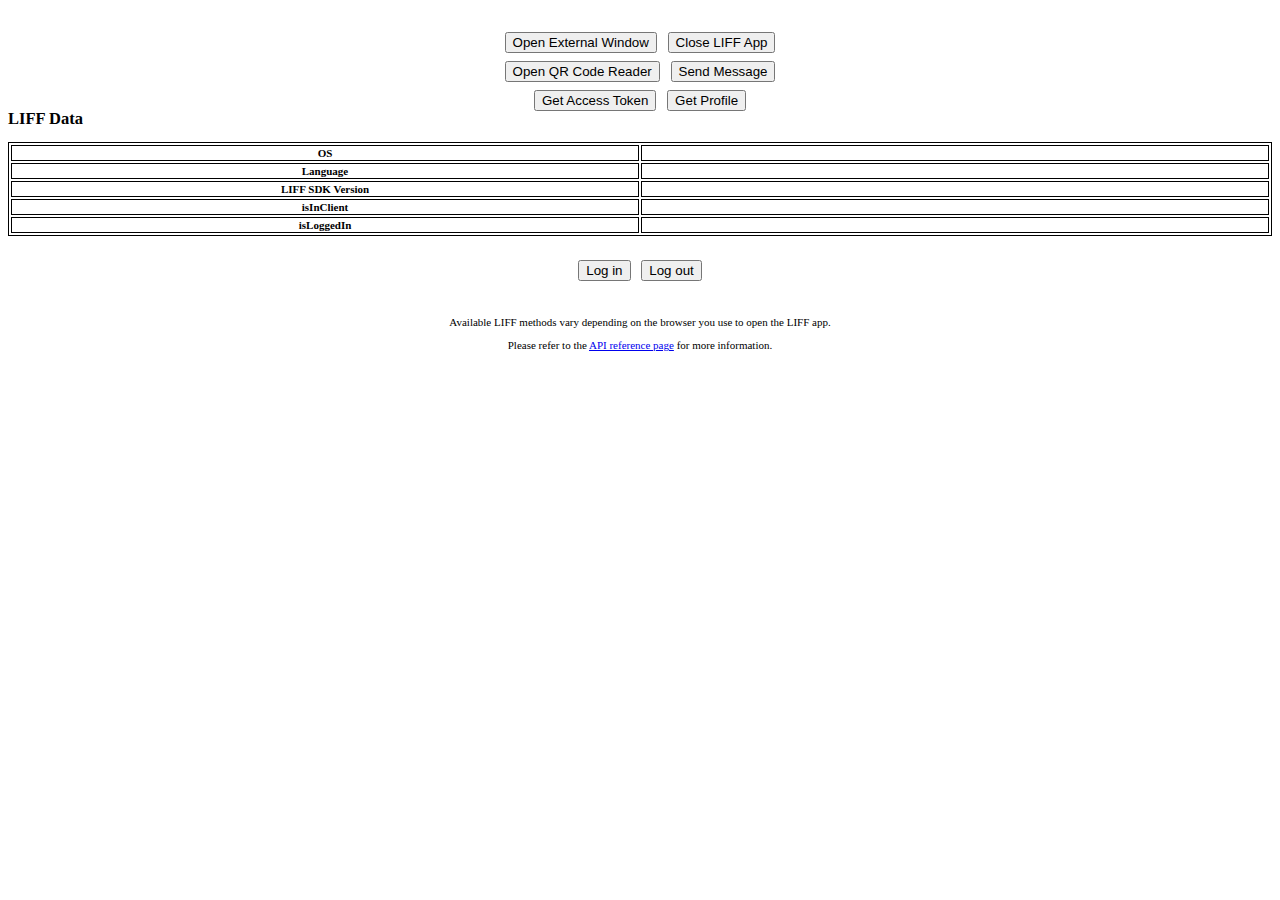
<file: WebContent/index.html>
<!DOCTYPE html>
<html lang="en">
    <head>
        <meta name="viewport" content="width=device-width, initial-scale=1.0">
        <title>LIFF Starter</title>
        <link rel="stylesheet" href="./css/style.css">
	    <meta http-equiv="Expires" content="-1">
	    <meta http-equiv="Pragma" content="no-cache">
	    <meta http-equiv="Cache-control" content="no-cache">
	    <meta http-equiv="Cache" content="no-cache">
        <script src="https://static.line-scdn.net/liff/edge/2.1/sdk.js"></script>
        <script src="./js/liff-starter.js"></script>
    </head>
    <body>
        <div id="liffAppContent">
            <!-- ACTION BUTTONS -->
            <div class="buttonGroup">
                <div class="buttonRow">
                    <button id="openWindowButton">Open External Window</button>
                    <button id="closeWindowButton">Close LIFF App</button>
                </div>
                <div class="buttonRow">
                    <button id="scanQrCodeButton">Open QR Code Reader</button>
                    <button id="sendMessageButton">Send Message</button>
                </div>
                <div class="buttonRow">
                    <button id="getAccessToken">Get Access Token</button>
                    <button id="getProfileButton">Get Profile</button>
                </div>
            </div>
            <!-- ACCESS TOKEN DATA -->
            <div id="accessTokenData" class="hidden textLeft">
                <h2>Access Token</h2>
                <a href="#" onclick="toggleAccessToken()">Close Access Token</a>
                <table>
                    <tr>
                        <th>accessToken</th>
                        <td id="accessTokenField"></td>
                    </tr>
                </table>
            </div>
            <!-- SCAN QR RESULT -->
            <div id="scanQr" class="hidden textLeft">
                <h2>QR Code reader</h2>
                <a href="#" onclick="toggleQRCodeReader()">Close QR Code Reader Result</a>
                <table>
                    <tr>
                        <th>scanCode Result</th>
                        <td id="scanQrField"></td>
                    </tr>
                </table>
            </div>
            <!-- PROFILE INFO -->
            <div id="profileInfo" class="hidden textLeft">
                <h2>Profile</h2>
                <a href="#" onclick="toggleProfileData()">Close Profile</a>
                <div id="profilePictureDiv">
                </div>
                <table>
                    <tr>
                        <th>userId</th>
                        <td id="userIdProfileField"></td>
                    </tr>
                    <tr>
                        <th>displayName</th>
                        <td id="displayNameField"></td>
                    </tr>
                    <tr>
                        <th>statusMessage</th>
                        <td id="statusMessageField"></td>
                    </tr>
                </table>
            </div>
            <!-- LIFF DATA -->
            <div id="liffData">
                <h2 id="liffDataHeader" class="textLeft">LIFF Data</h2>
                <table>
                    <tr>
                        <th>OS</th>
                        <td id="deviceOS" class="textLeft"></td>
                    </tr>
                    <tr>
                        <th>Language</th>
                        <td id="browserLanguage" class="textLeft"></td>
                    </tr>
                    <tr>
                        <th>LIFF SDK Version</th>
                        <td id="sdkVersion" class="textLeft"></td>
                    </tr>
                    <tr>
                        <th>isInClient</th>
                        <td id="isInClient" class="textLeft"></td>
                    </tr>
                    <tr>
                        <th>isLoggedIn</th>
                        <td id="isLoggedIn" class="textLeft"></td>
                    </tr>
                </table>
            </div>
            <!-- LOGIN LOGOUT BUTTONS -->
            <div class="buttonGroup">
                <button id="liffLoginButton">Log in</button>
                <button id="liffLogoutButton">Log out</button>
            </div>
            <div id="statusMessage">
                <div id="isInClientMessage"></div>
                <div id="apiReferenceMessage">
                    <p>Available LIFF methods vary depending on the browser you use to open the LIFF app.</p>
                    <p>Please refer to the <a href="https://developers.line.biz/en/reference/liff/#initialize-liff-app">API reference page</a> for more information.</p>
                </div>
            </div>
        </div>
        <!-- LIFF ID ERROR -->
        <div id="liffIdErrorMessage" class="hidden">
            <p>You have not assigned any value for LIFF ID.</p>
            <p>If you are running the app using Node.js, please set the LIFF ID as an environment variable in your Heroku account follwing the below steps: </p>
            <code id="code-block">
                <ol>
                    <li>Go to `Dashboard` in your Heroku account.</li>
                    <li>Click on the app you just created.</li>
                    <li>Click on `Settings` and toggle `Reveal Config Vars`.</li>
                    <li>Set `MY_LIFF_ID` as the key and the LIFF ID as the value.</li>
                    <li>Your app should be up and running. Enter the URL of your app in a web browser.</li>
                </ol>
            </code>
            <p>If you are using any other platform, please add your LIFF ID in the <code>index.html</code> file.</p>
            <p>For more information about how to add your LIFF ID, see <a href="https://developers.line.biz/en/reference/liff/#initialize-liff-app">Initializing the LIFF app</a>.</p>
        </div>
        <!-- LIFF INIT ERROR -->
        <div id="liffInitErrorMessage" class="hidden">
            <p>Something went wrong with LIFF initialization.</p>
            <p>LIFF initialization can fail if a user clicks "Cancel" on the "Grant permission" screen, or if an error occurs in the process of <code>liff.init()</code>.
        </div>
        <!-- NODE.JS LIFF ID ERROR -->
        <div id="nodeLiffIdErrorMessage" class="hidden">
            <p>Unable to receive the LIFF ID as an environment variable.</p>
        </div>
    </body>
</html>
</file>
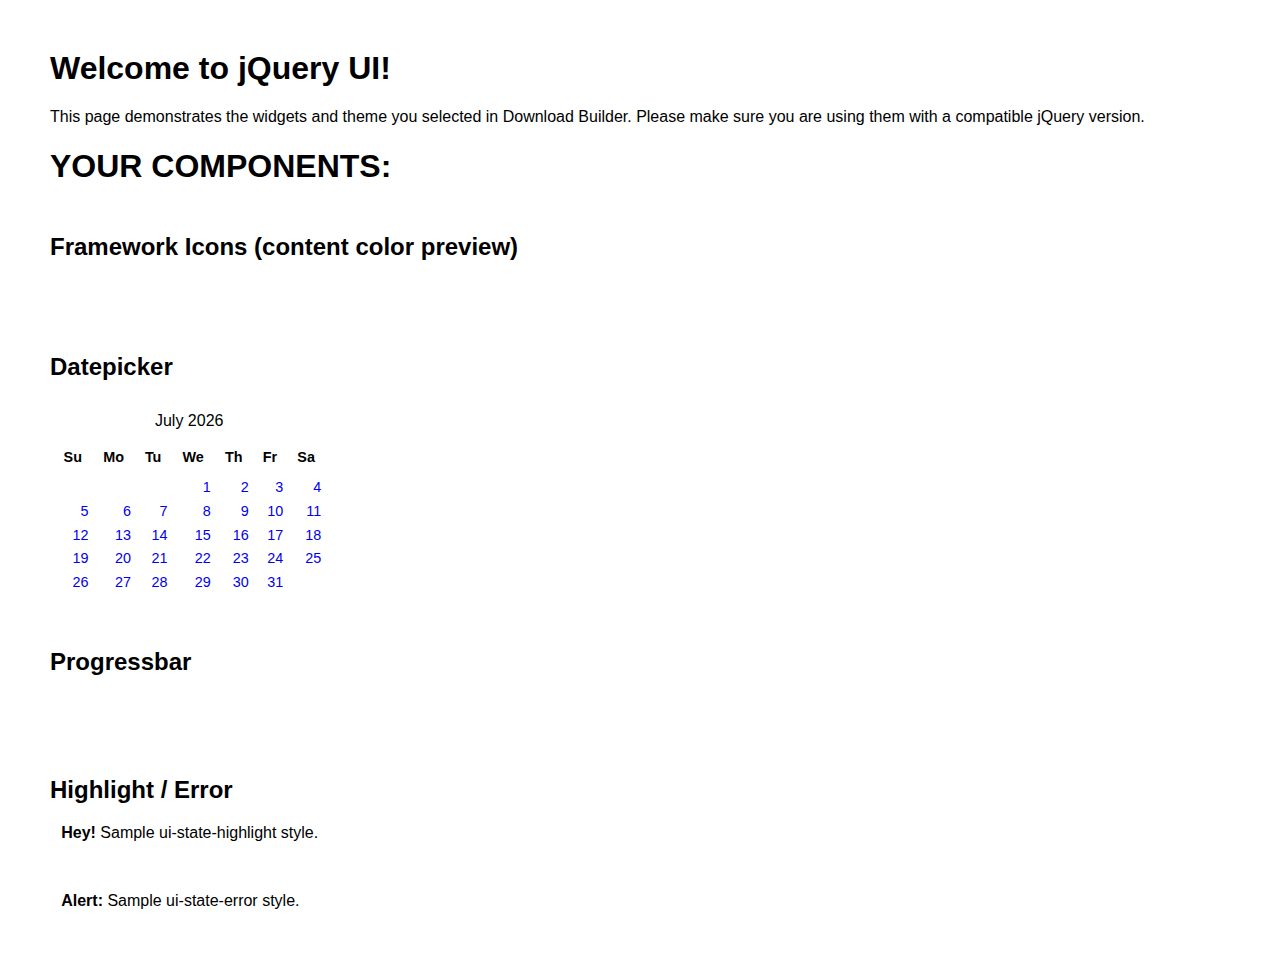
<file: WebContent/jquery-ui-1.12.1/index.html>
<!doctype html>
<html lang="us">
<head>
	<meta charset="utf-8">
	<title>jQuery UI Example Page</title>
	<link href="jquery-ui.css" rel="stylesheet">
	<style>
	body{
		font-family: "Trebuchet MS", sans-serif;
		margin: 50px;
	}
	.demoHeaders {
		margin-top: 2em;
	}
	#dialog-link {
		padding: .4em 1em .4em 20px;
		text-decoration: none;
		position: relative;
	}
	#dialog-link span.ui-icon {
		margin: 0 5px 0 0;
		position: absolute;
		left: .2em;
		top: 50%;
		margin-top: -8px;
	}
	#icons {
		margin: 0;
		padding: 0;
	}
	#icons li {
		margin: 2px;
		position: relative;
		padding: 4px 0;
		cursor: pointer;
		float: left;
		list-style: none;
	}
	#icons span.ui-icon {
		float: left;
		margin: 0 4px;
	}
	.fakewindowcontain .ui-widget-overlay {
		position: absolute;
	}
	select {
		width: 200px;
	}
	</style>
</head>
<body>

<h1>Welcome to jQuery UI!</h1>

<div class="ui-widget">
	<p>This page demonstrates the widgets and theme you selected in Download Builder. Please make sure you are using them with a compatible jQuery version.</p>
</div>

<h1>YOUR COMPONENTS:</h1>
















<h2 class="demoHeaders">Framework Icons (content color preview)</h2>
<ul id="icons" class="ui-widget ui-helper-clearfix">
	<li class="ui-state-default ui-corner-all" title=".ui-icon-caret-1-n"><span class="ui-icon ui-icon-caret-1-n"></span></li>
	<li class="ui-state-default ui-corner-all" title=".ui-icon-caret-1-ne"><span class="ui-icon ui-icon-caret-1-ne"></span></li>
	<li class="ui-state-default ui-corner-all" title=".ui-icon-caret-1-e"><span class="ui-icon ui-icon-caret-1-e"></span></li>
	<li class="ui-state-default ui-corner-all" title=".ui-icon-caret-1-se"><span class="ui-icon ui-icon-caret-1-se"></span></li>
	<li class="ui-state-default ui-corner-all" title=".ui-icon-caret-1-s"><span class="ui-icon ui-icon-caret-1-s"></span></li>
	<li class="ui-state-default ui-corner-all" title=".ui-icon-caret-1-sw"><span class="ui-icon ui-icon-caret-1-sw"></span></li>
	<li class="ui-state-default ui-corner-all" title=".ui-icon-caret-1-w"><span class="ui-icon ui-icon-caret-1-w"></span></li>
	<li class="ui-state-default ui-corner-all" title=".ui-icon-caret-1-nw"><span class="ui-icon ui-icon-caret-1-nw"></span></li>
	<li class="ui-state-default ui-corner-all" title=".ui-icon-caret-2-n-s"><span class="ui-icon ui-icon-caret-2-n-s"></span></li>
	<li class="ui-state-default ui-corner-all" title=".ui-icon-caret-2-e-w"><span class="ui-icon ui-icon-caret-2-e-w"></span></li>
	<li class="ui-state-default ui-corner-all" title=".ui-icon-triangle-1-n"><span class="ui-icon ui-icon-triangle-1-n"></span></li>
	<li class="ui-state-default ui-corner-all" title=".ui-icon-triangle-1-ne"><span class="ui-icon ui-icon-triangle-1-ne"></span></li>
	<li class="ui-state-default ui-corner-all" title=".ui-icon-triangle-1-e"><span class="ui-icon ui-icon-triangle-1-e"></span></li>
	<li class="ui-state-default ui-corner-all" title=".ui-icon-triangle-1-se"><span class="ui-icon ui-icon-triangle-1-se"></span></li>
	<li class="ui-state-default ui-corner-all" title=".ui-icon-triangle-1-s"><span class="ui-icon ui-icon-triangle-1-s"></span></li>
	<li class="ui-state-default ui-corner-all" title=".ui-icon-triangle-1-sw"><span class="ui-icon ui-icon-triangle-1-sw"></span></li>
	<li class="ui-state-default ui-corner-all" title=".ui-icon-triangle-1-w"><span class="ui-icon ui-icon-triangle-1-w"></span></li>
	<li class="ui-state-default ui-corner-all" title=".ui-icon-triangle-1-nw"><span class="ui-icon ui-icon-triangle-1-nw"></span></li>
	<li class="ui-state-default ui-corner-all" title=".ui-icon-triangle-2-n-s"><span class="ui-icon ui-icon-triangle-2-n-s"></span></li>
	<li class="ui-state-default ui-corner-all" title=".ui-icon-triangle-2-e-w"><span class="ui-icon ui-icon-triangle-2-e-w"></span></li>
	<li class="ui-state-default ui-corner-all" title=".ui-icon-arrow-1-n"><span class="ui-icon ui-icon-arrow-1-n"></span></li>
	<li class="ui-state-default ui-corner-all" title=".ui-icon-arrow-1-ne"><span class="ui-icon ui-icon-arrow-1-ne"></span></li>
	<li class="ui-state-default ui-corner-all" title=".ui-icon-arrow-1-e"><span class="ui-icon ui-icon-arrow-1-e"></span></li>
	<li class="ui-state-default ui-corner-all" title=".ui-icon-arrow-1-se"><span class="ui-icon ui-icon-arrow-1-se"></span></li>
	<li class="ui-state-default ui-corner-all" title=".ui-icon-arrow-1-s"><span class="ui-icon ui-icon-arrow-1-s"></span></li>
	<li class="ui-state-default ui-corner-all" title=".ui-icon-arrow-1-sw"><span class="ui-icon ui-icon-arrow-1-sw"></span></li>
	<li class="ui-state-default ui-corner-all" title=".ui-icon-arrow-1-w"><span class="ui-icon ui-icon-arrow-1-w"></span></li>
	<li class="ui-state-default ui-corner-all" title=".ui-icon-arrow-1-nw"><span class="ui-icon ui-icon-arrow-1-nw"></span></li>
	<li class="ui-state-default ui-corner-all" title=".ui-icon-arrow-2-n-s"><span class="ui-icon ui-icon-arrow-2-n-s"></span></li>
	<li class="ui-state-default ui-corner-all" title=".ui-icon-arrow-2-ne-sw"><span class="ui-icon ui-icon-arrow-2-ne-sw"></span></li>
	<li class="ui-state-default ui-corner-all" title=".ui-icon-arrow-2-e-w"><span class="ui-icon ui-icon-arrow-2-e-w"></span></li>
	<li class="ui-state-default ui-corner-all" title=".ui-icon-arrow-2-se-nw"><span class="ui-icon ui-icon-arrow-2-se-nw"></span></li>
	<li class="ui-state-default ui-corner-all" title=".ui-icon-arrowstop-1-n"><span class="ui-icon ui-icon-arrowstop-1-n"></span></li>
	<li class="ui-state-default ui-corner-all" title=".ui-icon-arrowstop-1-e"><span class="ui-icon ui-icon-arrowstop-1-e"></span></li>
	<li class="ui-state-default ui-corner-all" title=".ui-icon-arrowstop-1-s"><span class="ui-icon ui-icon-arrowstop-1-s"></span></li>
	<li class="ui-state-default ui-corner-all" title=".ui-icon-arrowstop-1-w"><span class="ui-icon ui-icon-arrowstop-1-w"></span></li>
	<li class="ui-state-default ui-corner-all" title=".ui-icon-arrowthick-1-n"><span class="ui-icon ui-icon-arrowthick-1-n"></span></li>
	<li class="ui-state-default ui-corner-all" title=".ui-icon-arrowthick-1-ne"><span class="ui-icon ui-icon-arrowthick-1-ne"></span></li>
	<li class="ui-state-default ui-corner-all" title=".ui-icon-arrowthick-1-e"><span class="ui-icon ui-icon-arrowthick-1-e"></span></li>
	<li class="ui-state-default ui-corner-all" title=".ui-icon-arrowthick-1-se"><span class="ui-icon ui-icon-arrowthick-1-se"></span></li>
	<li class="ui-state-default ui-corner-all" title=".ui-icon-arrowthick-1-s"><span class="ui-icon ui-icon-arrowthick-1-s"></span></li>
	<li class="ui-state-default ui-corner-all" title=".ui-icon-arrowthick-1-sw"><span class="ui-icon ui-icon-arrowthick-1-sw"></span></li>
	<li class="ui-state-default ui-corner-all" title=".ui-icon-arrowthick-1-w"><span class="ui-icon ui-icon-arrowthick-1-w"></span></li>
	<li class="ui-state-default ui-corner-all" title=".ui-icon-arrowthick-1-nw"><span class="ui-icon ui-icon-arrowthick-1-nw"></span></li>
	<li class="ui-state-default ui-corner-all" title=".ui-icon-arrowthick-2-n-s"><span class="ui-icon ui-icon-arrowthick-2-n-s"></span></li>
	<li class="ui-state-default ui-corner-all" title=".ui-icon-arrowthick-2-ne-sw"><span class="ui-icon ui-icon-arrowthick-2-ne-sw"></span></li>
	<li class="ui-state-default ui-corner-all" title=".ui-icon-arrowthick-2-e-w"><span class="ui-icon ui-icon-arrowthick-2-e-w"></span></li>
	<li class="ui-state-default ui-corner-all" title=".ui-icon-arrowthick-2-se-nw"><span class="ui-icon ui-icon-arrowthick-2-se-nw"></span></li>
	<li class="ui-state-default ui-corner-all" title=".ui-icon-arrowthickstop-1-n"><span class="ui-icon ui-icon-arrowthickstop-1-n"></span></li>
	<li class="ui-state-default ui-corner-all" title=".ui-icon-arrowthickstop-1-e"><span class="ui-icon ui-icon-arrowthickstop-1-e"></span></li>
	<li class="ui-state-default ui-corner-all" title=".ui-icon-arrowthickstop-1-s"><span class="ui-icon ui-icon-arrowthickstop-1-s"></span></li>
	<li class="ui-state-default ui-corner-all" title=".ui-icon-arrowthickstop-1-w"><span class="ui-icon ui-icon-arrowthickstop-1-w"></span></li>
	<li class="ui-state-default ui-corner-all" title=".ui-icon-arrowreturnthick-1-w"><span class="ui-icon ui-icon-arrowreturnthick-1-w"></span></li>
	<li class="ui-state-default ui-corner-all" title=".ui-icon-arrowreturnthick-1-n"><span class="ui-icon ui-icon-arrowreturnthick-1-n"></span></li>
	<li class="ui-state-default ui-corner-all" title=".ui-icon-arrowreturnthick-1-e"><span class="ui-icon ui-icon-arrowreturnthick-1-e"></span></li>
	<li class="ui-state-default ui-corner-all" title=".ui-icon-arrowreturnthick-1-s"><span class="ui-icon ui-icon-arrowreturnthick-1-s"></span></li>
	<li class="ui-state-default ui-corner-all" title=".ui-icon-arrowreturn-1-w"><span class="ui-icon ui-icon-arrowreturn-1-w"></span></li>
	<li class="ui-state-default ui-corner-all" title=".ui-icon-arrowreturn-1-n"><span class="ui-icon ui-icon-arrowreturn-1-n"></span></li>
	<li class="ui-state-default ui-corner-all" title=".ui-icon-arrowreturn-1-e"><span class="ui-icon ui-icon-arrowreturn-1-e"></span></li>
	<li class="ui-state-default ui-corner-all" title=".ui-icon-arrowreturn-1-s"><span class="ui-icon ui-icon-arrowreturn-1-s"></span></li>
	<li class="ui-state-default ui-corner-all" title=".ui-icon-arrowrefresh-1-w"><span class="ui-icon ui-icon-arrowrefresh-1-w"></span></li>
	<li class="ui-state-default ui-corner-all" title=".ui-icon-arrowrefresh-1-n"><span class="ui-icon ui-icon-arrowrefresh-1-n"></span></li>
	<li class="ui-state-default ui-corner-all" title=".ui-icon-arrowrefresh-1-e"><span class="ui-icon ui-icon-arrowrefresh-1-e"></span></li>
	<li class="ui-state-default ui-corner-all" title=".ui-icon-arrowrefresh-1-s"><span class="ui-icon ui-icon-arrowrefresh-1-s"></span></li>
	<li class="ui-state-default ui-corner-all" title=".ui-icon-arrow-4"><span class="ui-icon ui-icon-arrow-4"></span></li>
	<li class="ui-state-default ui-corner-all" title=".ui-icon-arrow-4-diag"><span class="ui-icon ui-icon-arrow-4-diag"></span></li>
	<li class="ui-state-default ui-corner-all" title=".ui-icon-extlink"><span class="ui-icon ui-icon-extlink"></span></li>
	<li class="ui-state-default ui-corner-all" title=".ui-icon-newwin"><span class="ui-icon ui-icon-newwin"></span></li>
	<li class="ui-state-default ui-corner-all" title=".ui-icon-refresh"><span class="ui-icon ui-icon-refresh"></span></li>
	<li class="ui-state-default ui-corner-all" title=".ui-icon-shuffle"><span class="ui-icon ui-icon-shuffle"></span></li>
	<li class="ui-state-default ui-corner-all" title=".ui-icon-transfer-e-w"><span class="ui-icon ui-icon-transfer-e-w"></span></li>
	<li class="ui-state-default ui-corner-all" title=".ui-icon-transferthick-e-w"><span class="ui-icon ui-icon-transferthick-e-w"></span></li>
	<li class="ui-state-default ui-corner-all" title=".ui-icon-folder-collapsed"><span class="ui-icon ui-icon-folder-collapsed"></span></li>
	<li class="ui-state-default ui-corner-all" title=".ui-icon-folder-open"><span class="ui-icon ui-icon-folder-open"></span></li>
	<li class="ui-state-default ui-corner-all" title=".ui-icon-document"><span class="ui-icon ui-icon-document"></span></li>
	<li class="ui-state-default ui-corner-all" title=".ui-icon-document-b"><span class="ui-icon ui-icon-document-b"></span></li>
	<li class="ui-state-default ui-corner-all" title=".ui-icon-note"><span class="ui-icon ui-icon-note"></span></li>
	<li class="ui-state-default ui-corner-all" title=".ui-icon-mail-closed"><span class="ui-icon ui-icon-mail-closed"></span></li>
	<li class="ui-state-default ui-corner-all" title=".ui-icon-mail-open"><span class="ui-icon ui-icon-mail-open"></span></li>
	<li class="ui-state-default ui-corner-all" title=".ui-icon-suitcase"><span class="ui-icon ui-icon-suitcase"></span></li>
	<li class="ui-state-default ui-corner-all" title=".ui-icon-comment"><span class="ui-icon ui-icon-comment"></span></li>
	<li class="ui-state-default ui-corner-all" title=".ui-icon-person"><span class="ui-icon ui-icon-person"></span></li>
	<li class="ui-state-default ui-corner-all" title=".ui-icon-print"><span class="ui-icon ui-icon-print"></span></li>
	<li class="ui-state-default ui-corner-all" title=".ui-icon-trash"><span class="ui-icon ui-icon-trash"></span></li>
	<li class="ui-state-default ui-corner-all" title=".ui-icon-locked"><span class="ui-icon ui-icon-locked"></span></li>
	<li class="ui-state-default ui-corner-all" title=".ui-icon-unlocked"><span class="ui-icon ui-icon-unlocked"></span></li>
	<li class="ui-state-default ui-corner-all" title=".ui-icon-bookmark"><span class="ui-icon ui-icon-bookmark"></span></li>
	<li class="ui-state-default ui-corner-all" title=".ui-icon-tag"><span class="ui-icon ui-icon-tag"></span></li>
	<li class="ui-state-default ui-corner-all" title=".ui-icon-home"><span class="ui-icon ui-icon-home"></span></li>
	<li class="ui-state-default ui-corner-all" title=".ui-icon-flag"><span class="ui-icon ui-icon-flag"></span></li>
	<li class="ui-state-default ui-corner-all" title=".ui-icon-calculator"><span class="ui-icon ui-icon-calculator"></span></li>
	<li class="ui-state-default ui-corner-all" title=".ui-icon-cart"><span class="ui-icon ui-icon-cart"></span></li>
	<li class="ui-state-default ui-corner-all" title=".ui-icon-pencil"><span class="ui-icon ui-icon-pencil"></span></li>
	<li class="ui-state-default ui-corner-all" title=".ui-icon-clock"><span class="ui-icon ui-icon-clock"></span></li>
	<li class="ui-state-default ui-corner-all" title=".ui-icon-disk"><span class="ui-icon ui-icon-disk"></span></li>
	<li class="ui-state-default ui-corner-all" title=".ui-icon-calendar"><span class="ui-icon ui-icon-calendar"></span></li>
	<li class="ui-state-default ui-corner-all" title=".ui-icon-zoomin"><span class="ui-icon ui-icon-zoomin"></span></li>
	<li class="ui-state-default ui-corner-all" title=".ui-icon-zoomout"><span class="ui-icon ui-icon-zoomout"></span></li>
	<li class="ui-state-default ui-corner-all" title=".ui-icon-search"><span class="ui-icon ui-icon-search"></span></li>
	<li class="ui-state-default ui-corner-all" title=".ui-icon-wrench"><span class="ui-icon ui-icon-wrench"></span></li>
	<li class="ui-state-default ui-corner-all" title=".ui-icon-gear"><span class="ui-icon ui-icon-gear"></span></li>
	<li class="ui-state-default ui-corner-all" title=".ui-icon-heart"><span class="ui-icon ui-icon-heart"></span></li>
	<li class="ui-state-default ui-corner-all" title=".ui-icon-star"><span class="ui-icon ui-icon-star"></span></li>
	<li class="ui-state-default ui-corner-all" title=".ui-icon-link"><span class="ui-icon ui-icon-link"></span></li>
	<li class="ui-state-default ui-corner-all" title=".ui-icon-cancel"><span class="ui-icon ui-icon-cancel"></span></li>
	<li class="ui-state-default ui-corner-all" title=".ui-icon-plus"><span class="ui-icon ui-icon-plus"></span></li>
	<li class="ui-state-default ui-corner-all" title=".ui-icon-plusthick"><span class="ui-icon ui-icon-plusthick"></span></li>
	<li class="ui-state-default ui-corner-all" title=".ui-icon-minus"><span class="ui-icon ui-icon-minus"></span></li>
	<li class="ui-state-default ui-corner-all" title=".ui-icon-minusthick"><span class="ui-icon ui-icon-minusthick"></span></li>
	<li class="ui-state-default ui-corner-all" title=".ui-icon-close"><span class="ui-icon ui-icon-close"></span></li>
	<li class="ui-state-default ui-corner-all" title=".ui-icon-closethick"><span class="ui-icon ui-icon-closethick"></span></li>
	<li class="ui-state-default ui-corner-all" title=".ui-icon-key"><span class="ui-icon ui-icon-key"></span></li>
	<li class="ui-state-default ui-corner-all" title=".ui-icon-lightbulb"><span class="ui-icon ui-icon-lightbulb"></span></li>
	<li class="ui-state-default ui-corner-all" title=".ui-icon-scissors"><span class="ui-icon ui-icon-scissors"></span></li>
	<li class="ui-state-default ui-corner-all" title=".ui-icon-clipboard"><span class="ui-icon ui-icon-clipboard"></span></li>
	<li class="ui-state-default ui-corner-all" title=".ui-icon-copy"><span class="ui-icon ui-icon-copy"></span></li>
	<li class="ui-state-default ui-corner-all" title=".ui-icon-contact"><span class="ui-icon ui-icon-contact"></span></li>
	<li class="ui-state-default ui-corner-all" title=".ui-icon-image"><span class="ui-icon ui-icon-image"></span></li>
	<li class="ui-state-default ui-corner-all" title=".ui-icon-video"><span class="ui-icon ui-icon-video"></span></li>
	<li class="ui-state-default ui-corner-all" title=".ui-icon-script"><span class="ui-icon ui-icon-script"></span></li>
	<li class="ui-state-default ui-corner-all" title=".ui-icon-alert"><span class="ui-icon ui-icon-alert"></span></li>
	<li class="ui-state-default ui-corner-all" title=".ui-icon-info"><span class="ui-icon ui-icon-info"></span></li>
	<li class="ui-state-default ui-corner-all" title=".ui-icon-notice"><span class="ui-icon ui-icon-notice"></span></li>
	<li class="ui-state-default ui-corner-all" title=".ui-icon-help"><span class="ui-icon ui-icon-help"></span></li>
	<li class="ui-state-default ui-corner-all" title=".ui-icon-check"><span class="ui-icon ui-icon-check"></span></li>
	<li class="ui-state-default ui-corner-all" title=".ui-icon-bullet"><span class="ui-icon ui-icon-bullet"></span></li>
	<li class="ui-state-default ui-corner-all" title=".ui-icon-radio-off"><span class="ui-icon ui-icon-radio-off"></span></li>
	<li class="ui-state-default ui-corner-all" title=".ui-icon-radio-on"><span class="ui-icon ui-icon-radio-on"></span></li>
	<li class="ui-state-default ui-corner-all" title=".ui-icon-pin-w"><span class="ui-icon ui-icon-pin-w"></span></li>
	<li class="ui-state-default ui-corner-all" title=".ui-icon-pin-s"><span class="ui-icon ui-icon-pin-s"></span></li>
	<li class="ui-state-default ui-corner-all" title=".ui-icon-play"><span class="ui-icon ui-icon-play"></span></li>
	<li class="ui-state-default ui-corner-all" title=".ui-icon-pause"><span class="ui-icon ui-icon-pause"></span></li>
	<li class="ui-state-default ui-corner-all" title=".ui-icon-seek-next"><span class="ui-icon ui-icon-seek-next"></span></li>
	<li class="ui-state-default ui-corner-all" title=".ui-icon-seek-prev"><span class="ui-icon ui-icon-seek-prev"></span></li>
	<li class="ui-state-default ui-corner-all" title=".ui-icon-seek-end"><span class="ui-icon ui-icon-seek-end"></span></li>
	<li class="ui-state-default ui-corner-all" title=".ui-icon-seek-first"><span class="ui-icon ui-icon-seek-first"></span></li>
	<li class="ui-state-default ui-corner-all" title=".ui-icon-stop"><span class="ui-icon ui-icon-stop"></span></li>
	<li class="ui-state-default ui-corner-all" title=".ui-icon-eject"><span class="ui-icon ui-icon-eject"></span></li>
	<li class="ui-state-default ui-corner-all" title=".ui-icon-volume-off"><span class="ui-icon ui-icon-volume-off"></span></li>
	<li class="ui-state-default ui-corner-all" title=".ui-icon-volume-on"><span class="ui-icon ui-icon-volume-on"></span></li>
	<li class="ui-state-default ui-corner-all" title=".ui-icon-power"><span class="ui-icon ui-icon-power"></span></li>
	<li class="ui-state-default ui-corner-all" title=".ui-icon-signal-diag"><span class="ui-icon ui-icon-signal-diag"></span></li>
	<li class="ui-state-default ui-corner-all" title=".ui-icon-signal"><span class="ui-icon ui-icon-signal"></span></li>
	<li class="ui-state-default ui-corner-all" title=".ui-icon-battery-0"><span class="ui-icon ui-icon-battery-0"></span></li>
	<li class="ui-state-default ui-corner-all" title=".ui-icon-battery-1"><span class="ui-icon ui-icon-battery-1"></span></li>
	<li class="ui-state-default ui-corner-all" title=".ui-icon-battery-2"><span class="ui-icon ui-icon-battery-2"></span></li>
	<li class="ui-state-default ui-corner-all" title=".ui-icon-battery-3"><span class="ui-icon ui-icon-battery-3"></span></li>
	<li class="ui-state-default ui-corner-all" title=".ui-icon-circle-plus"><span class="ui-icon ui-icon-circle-plus"></span></li>
	<li class="ui-state-default ui-corner-all" title=".ui-icon-circle-minus"><span class="ui-icon ui-icon-circle-minus"></span></li>
	<li class="ui-state-default ui-corner-all" title=".ui-icon-circle-close"><span class="ui-icon ui-icon-circle-close"></span></li>
	<li class="ui-state-default ui-corner-all" title=".ui-icon-circle-triangle-e"><span class="ui-icon ui-icon-circle-triangle-e"></span></li>
	<li class="ui-state-default ui-corner-all" title=".ui-icon-circle-triangle-s"><span class="ui-icon ui-icon-circle-triangle-s"></span></li>
	<li class="ui-state-default ui-corner-all" title=".ui-icon-circle-triangle-w"><span class="ui-icon ui-icon-circle-triangle-w"></span></li>
	<li class="ui-state-default ui-corner-all" title=".ui-icon-circle-triangle-n"><span class="ui-icon ui-icon-circle-triangle-n"></span></li>
	<li class="ui-state-default ui-corner-all" title=".ui-icon-circle-arrow-e"><span class="ui-icon ui-icon-circle-arrow-e"></span></li>
	<li class="ui-state-default ui-corner-all" title=".ui-icon-circle-arrow-s"><span class="ui-icon ui-icon-circle-arrow-s"></span></li>
	<li class="ui-state-default ui-corner-all" title=".ui-icon-circle-arrow-w"><span class="ui-icon ui-icon-circle-arrow-w"></span></li>
	<li class="ui-state-default ui-corner-all" title=".ui-icon-circle-arrow-n"><span class="ui-icon ui-icon-circle-arrow-n"></span></li>
	<li class="ui-state-default ui-corner-all" title=".ui-icon-circle-zoomin"><span class="ui-icon ui-icon-circle-zoomin"></span></li>
	<li class="ui-state-default ui-corner-all" title=".ui-icon-circle-zoomout"><span class="ui-icon ui-icon-circle-zoomout"></span></li>
	<li class="ui-state-default ui-corner-all" title=".ui-icon-circle-check"><span class="ui-icon ui-icon-circle-check"></span></li>
	<li class="ui-state-default ui-corner-all" title=".ui-icon-circlesmall-plus"><span class="ui-icon ui-icon-circlesmall-plus"></span></li>
	<li class="ui-state-default ui-corner-all" title=".ui-icon-circlesmall-minus"><span class="ui-icon ui-icon-circlesmall-minus"></span></li>
	<li class="ui-state-default ui-corner-all" title=".ui-icon-circlesmall-close"><span class="ui-icon ui-icon-circlesmall-close"></span></li>
	<li class="ui-state-default ui-corner-all" title=".ui-icon-squaresmall-plus"><span class="ui-icon ui-icon-squaresmall-plus"></span></li>
	<li class="ui-state-default ui-corner-all" title=".ui-icon-squaresmall-minus"><span class="ui-icon ui-icon-squaresmall-minus"></span></li>
	<li class="ui-state-default ui-corner-all" title=".ui-icon-squaresmall-close"><span class="ui-icon ui-icon-squaresmall-close"></span></li>
	<li class="ui-state-default ui-corner-all" title=".ui-icon-grip-dotted-vertical"><span class="ui-icon ui-icon-grip-dotted-vertical"></span></li>
	<li class="ui-state-default ui-corner-all" title=".ui-icon-grip-dotted-horizontal"><span class="ui-icon ui-icon-grip-dotted-horizontal"></span></li>
	<li class="ui-state-default ui-corner-all" title=".ui-icon-grip-solid-vertical"><span class="ui-icon ui-icon-grip-solid-vertical"></span></li>
	<li class="ui-state-default ui-corner-all" title=".ui-icon-grip-solid-horizontal"><span class="ui-icon ui-icon-grip-solid-horizontal"></span></li>
	<li class="ui-state-default ui-corner-all" title=".ui-icon-gripsmall-diagonal-se"><span class="ui-icon ui-icon-gripsmall-diagonal-se"></span></li>
	<li class="ui-state-default ui-corner-all" title=".ui-icon-grip-diagonal-se"><span class="ui-icon ui-icon-grip-diagonal-se"></span></li>
</ul>




<!-- Datepicker -->
<h2 class="demoHeaders">Datepicker</h2>
<div id="datepicker"></div>



<!-- Progressbar -->
<h2 class="demoHeaders">Progressbar</h2>
<div id="progressbar"></div>










<!-- Highlight / Error -->
<h2 class="demoHeaders">Highlight / Error</h2>
<div class="ui-widget">
	<div class="ui-state-highlight ui-corner-all" style="margin-top: 20px; padding: 0 .7em;">
		<p><span class="ui-icon ui-icon-info" style="float: left; margin-right: .3em;"></span>
		<strong>Hey!</strong> Sample ui-state-highlight style.</p>
	</div>
</div>
<br>
<div class="ui-widget">
	<div class="ui-state-error ui-corner-all" style="padding: 0 .7em;">
		<p><span class="ui-icon ui-icon-alert" style="float: left; margin-right: .3em;"></span>
		<strong>Alert:</strong> Sample ui-state-error style.</p>
	</div>
</div>

<script src="external/jquery/jquery.js"></script>
<script src="jquery-ui.js"></script>
<script>















$( "#datepicker" ).datepicker({
	inline: true
});





$( "#progressbar" ).progressbar({
	value: 20
});










// Hover states on the static widgets
$( "#dialog-link, #icons li" ).hover(
	function() {
		$( this ).addClass( "ui-state-hover" );
	},
	function() {
		$( this ).removeClass( "ui-state-hover" );
	}
);
</script>
</body>
</html>
</file>
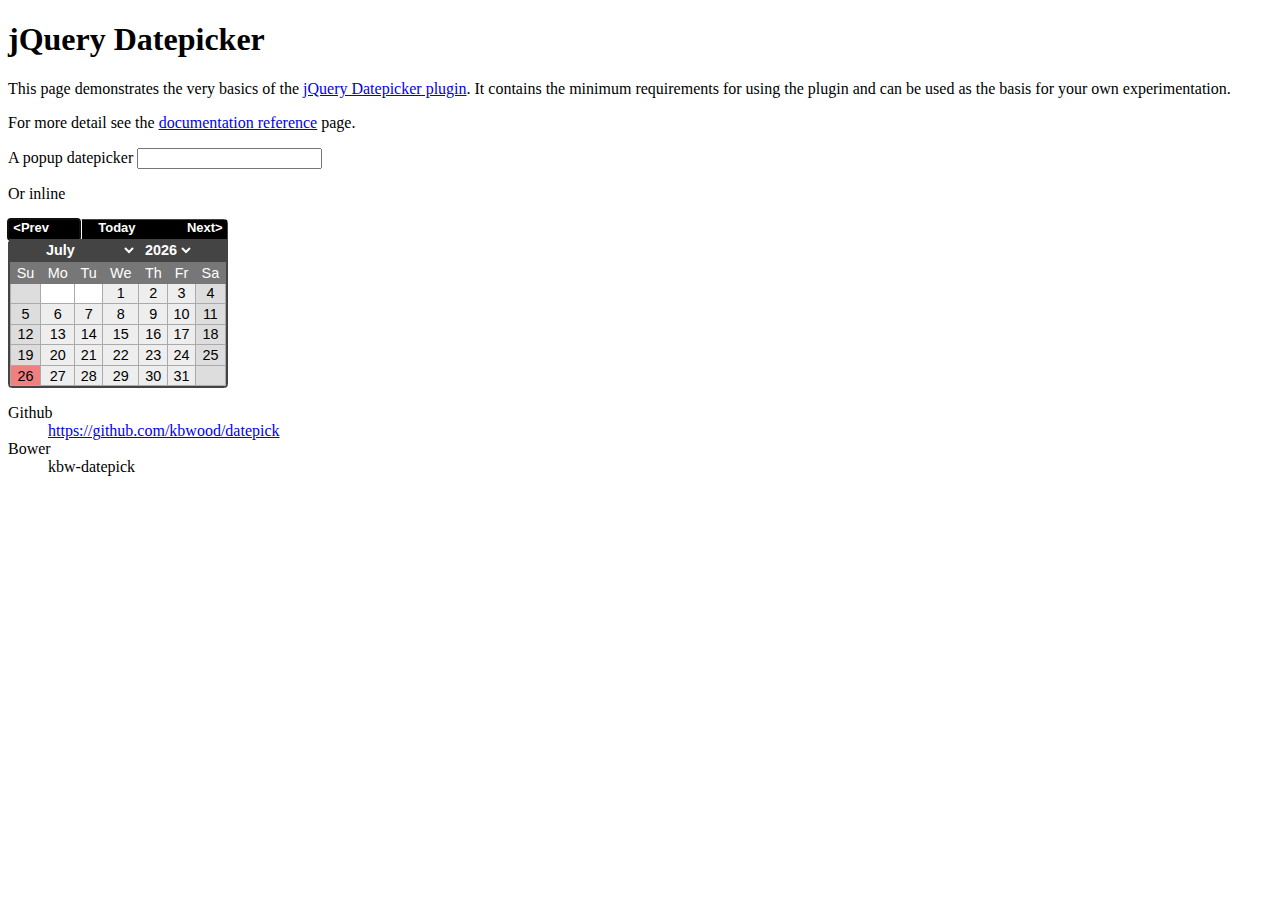
<file: WebContent/jquery.datepick.package-5.1.0/index.html>
<!DOCTYPE html>
<html>
<head>
<meta http-equiv="Content-Type" content="text/html;charset=utf-8">
<title>jQuery Datepicker</title>
<link href="css/jquery.datepick.css" rel="stylesheet">
<script src="http://ajax.googleapis.com/ajax/libs/jquery/1.12.4/jquery.min.js"></script>
<script src="js/jquery.plugin.min.js"></script>
<script src="js/jquery.datepick.js"></script>
<script>
$(function() {
	$('#popupDatepicker').datepick();
	$('#inlineDatepicker').datepick({onSelect: showDate});
});

function showDate(date) {
	alert('The date chosen is ' + date);
}
</script>
</head>
<body>
<h1>jQuery Datepicker</h1>
<p>This page demonstrates the very basics of the
	<a href="http://keith-wood.name/datepick.html">jQuery Datepicker plugin</a>.
	It contains the minimum requirements for using the plugin and
	can be used as the basis for your own experimentation.</p>
<p>For more detail see the <a href="http://keith-wood.name/datepickRef.html">documentation reference</a> page.</p>
<p>A popup datepicker <input type="text" id="popupDatepicker"></p>
<p>Or inline</p>
<div id="inlineDatepicker"></div>
	<dl>
		<dt>Github</dt><dd><a href="https://github.com/kbwood/datepick">https://github.com/kbwood/datepick</a></dd>
		<dt>Bower</dt><dd>kbw-datepick</dd>
	</dl>
</body>
</html>
</file>
<file: WebContent/css/style.css>
html {
    font-size: 11px;
}

table {
    width: 100%;
    table-layout: fixed;
    word-break: break-all;
}

div {
    max-width: 100%;
    text-align: center;
}

th {
    text-align: center;
}

table, th, td {
    border: 1px solid black;
}

img { 
    max-width: 25%; 
    height: auto; 
}

button {
    margin: 4px;
}

#code-block {
    background-color: #eee;
    border: 1px solid #999;
    display: block;
    padding: 20px;
    width: 50%;
    margin-left: auto;
    margin-right: auto;
    overflow-x: auto;
    white-space: nowrap;
}

#profilePictureDiv {
    text-align: center;
}

#profileImageDiv {
    height: 100px;
    width: 100px;
}

#statusMessage {
    position: relative;
    top: 40px;
}

.textLeft {
    text-align: left;
}

.buttonGroup {
    position: relative;
    top: 20px;
}

.hidden {
    display: none;
}
</file>
